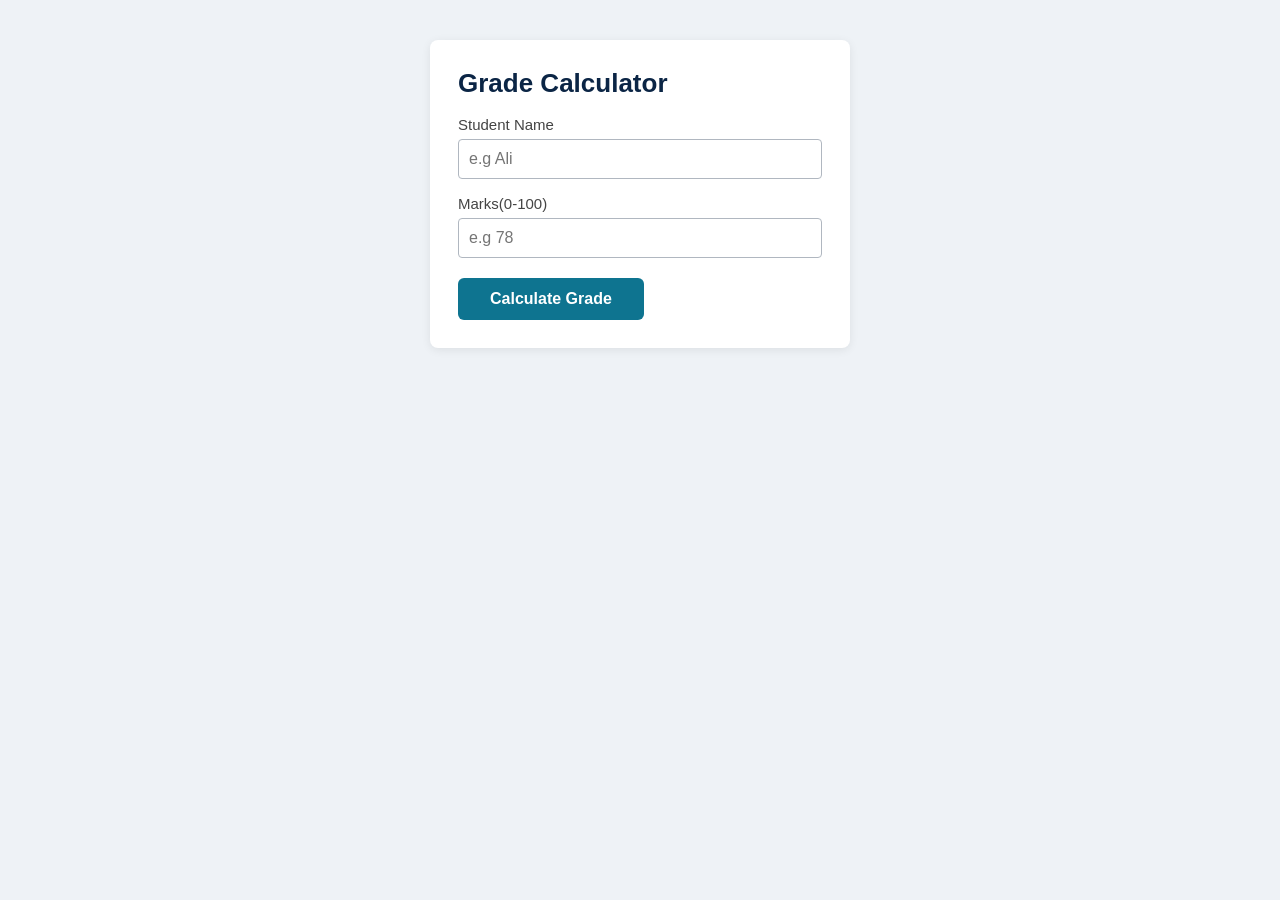
<file: classtask1-3/index.html>
<!DOCTYPE html>
<html lang="en">
<head>
    <meta charset="UTF-8">
    <meta name="viewport" content="width=device-width, initial-scale=1.0">
    <title>My first js</title>
    <link rel="stylesheet" href="style.css">
    <script src="app.js"defer > </script>
    
</head>
<body>
  <div class="container">
    <h1>Grade Calculator</h1>

    <label for="name">Student Name</label>
    <input type="text" id="name" placeholder="e.g Ali">

    <label for="marks">Marks(0-100)</label>
    <input type="number" id="marks" placeholder="e.g 78" min="0" max="100">

    <button id="calcBtn"> Calculate Grade</button>

<!-- result will be shown here-->
 <div id="result"></div>
  </div>
    
</body>
 
</html>
</file>
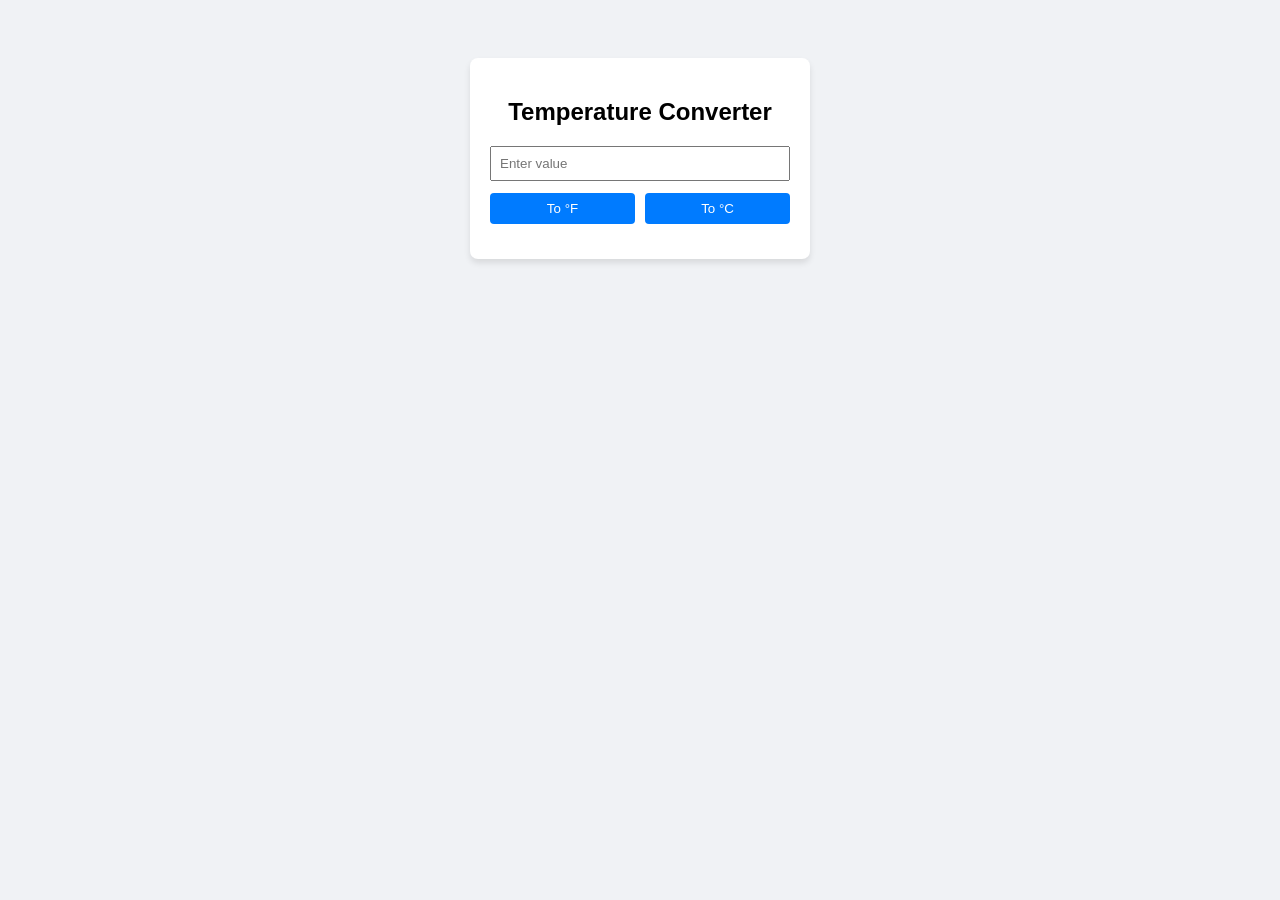
<file: assignment/q1-temperature/index.html>
<!DOCTYPE html>
<html lang="en">
<head>
  <meta charset="UTF-8">
  <meta name="viewport" content="width=device-width, initial-scale=1.0">
  <title>Temperature Converter</title>
  <link rel="stylesheet" href="style.css">
  <script src="app.js" defer></script>
</head>
<body>
  <div class="card">
    <h2>Temperature Converter</h2>
    <input type="number" id="tempInput" placeholder="Enter value">
    
    <div class="btn-group">
      <button id="toFahrenheitBtn">To °F</button>
      <button id="toCelsiusBtn">To °C</button>
    </div>

    <div id="output"></div>
  </div>
</body>
</html>
</file>
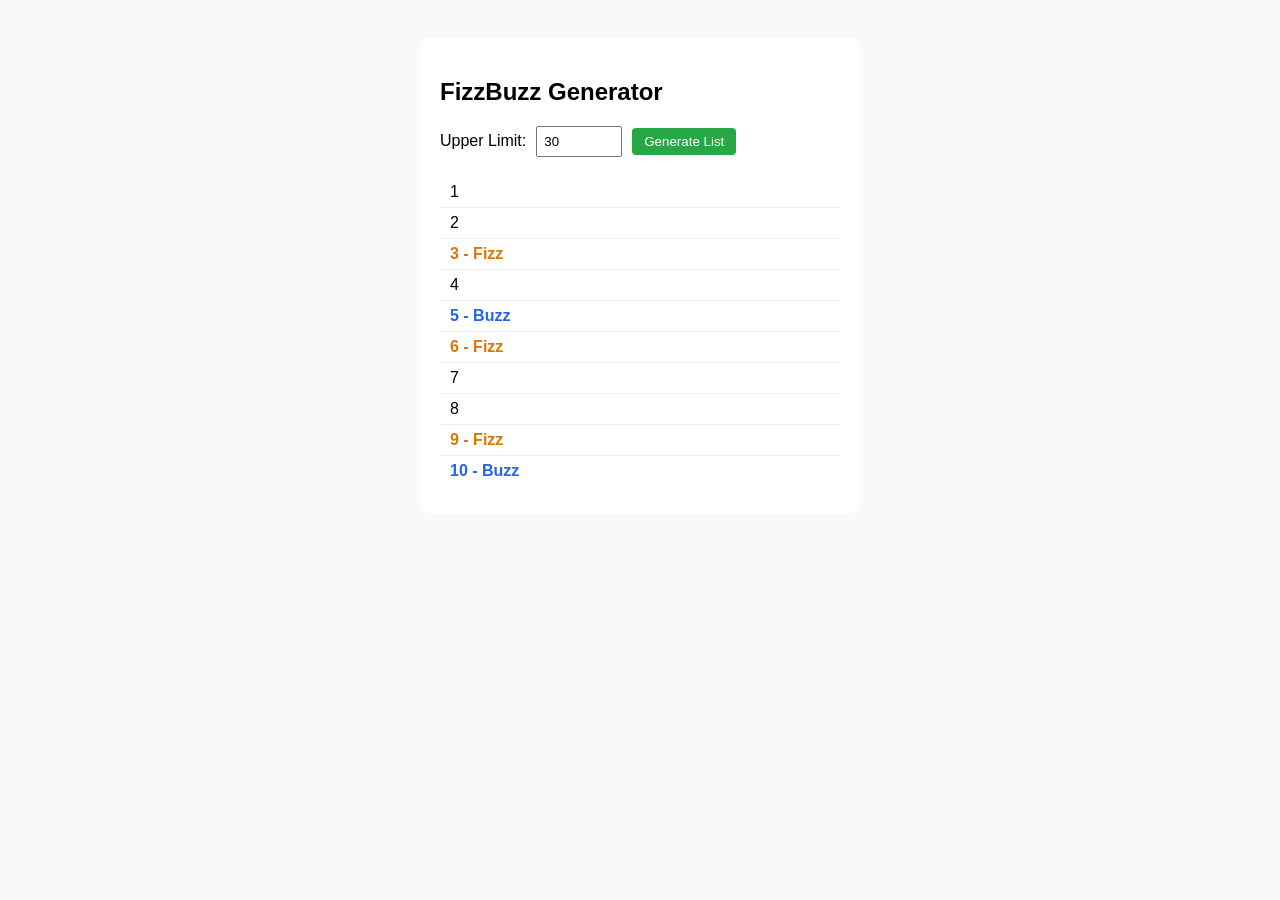
<file: assignment/q2-fizzbuzz/index.html>
<!DOCTYPE html>
<html lang="en">
<head>
  <meta charset="UTF-8">
  <meta name="viewport" content="width=device-width, initial-scale=1.0">
  <title>FizzBuzz List</title>
  <link rel="stylesheet" href="style.css">
  <script src="app.js" defer></script>
</head>
<body>
  <div class="container">
    <h2>FizzBuzz Generator</h2>
    <div class="controls">
      <label for="limitInput">Upper Limit:</label>
      <input type="number" id="limitInput" value="30" min="1">
      <button id="generateBtn">Generate List</button>
    </div>
    <ul id="fizzList"></ul>
  </div>
</body>
</html>
</file>
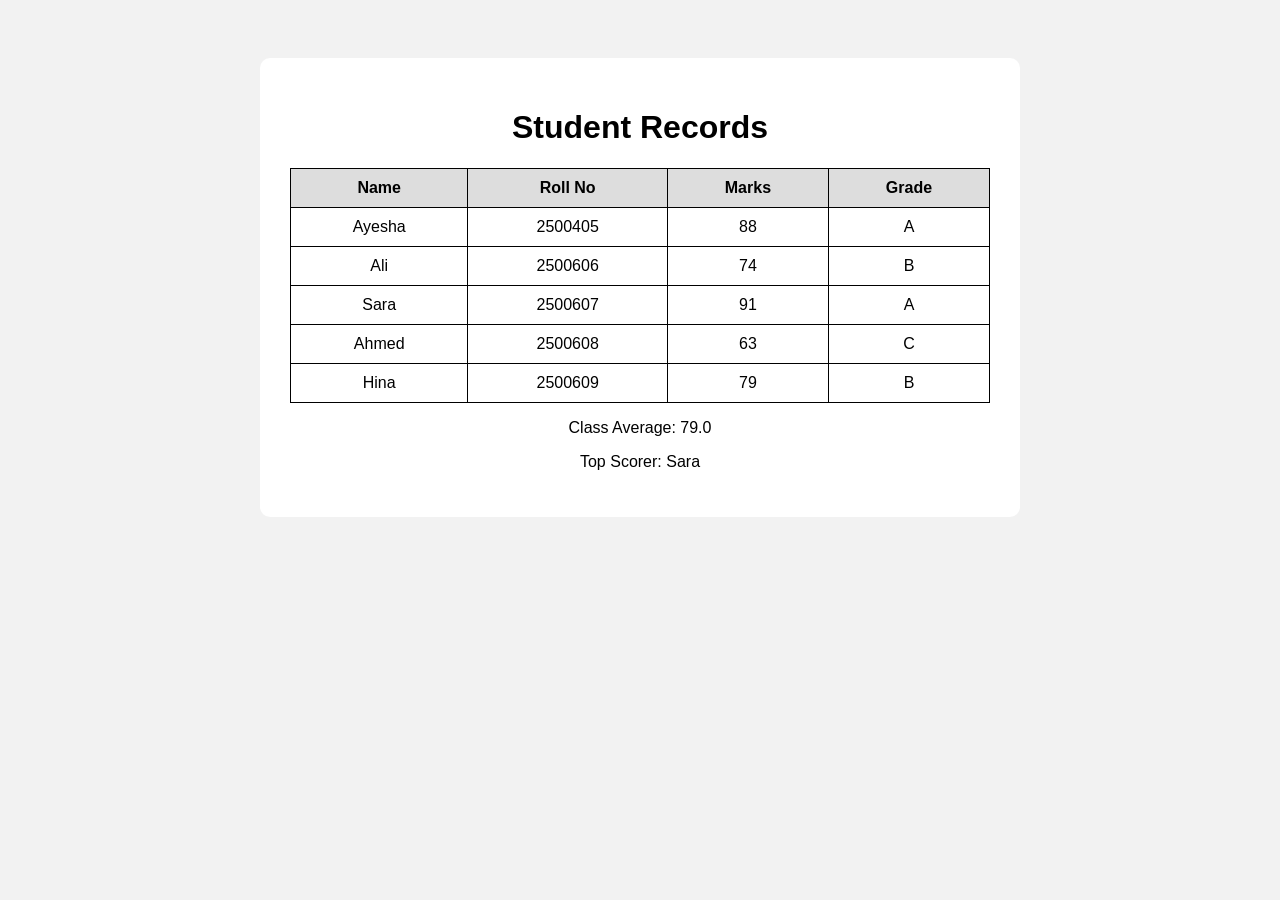
<file: assignment/q3-student-records/index.html>
<!DOCTYPE html>

<html>
<head>
    <title>Student Records</title>
    <link rel="stylesheet" href="style.css">
    <script src="app.js" defer></script>
</head>
<body>
<div class="box">
    <h1>Student Records</h1>

    <table>
        <thead>
            <tr>
                <th>Name</th>
                <th>Roll No</th>
                <th>Marks</th>
                <th>Grade</th>
            </tr>
        </thead>

        <tbody id="studentTable"></tbody>
    </table>

    <p id="average"></p>
    <p id="topStudent"></p>
</div>

</body>
</html>
</file>
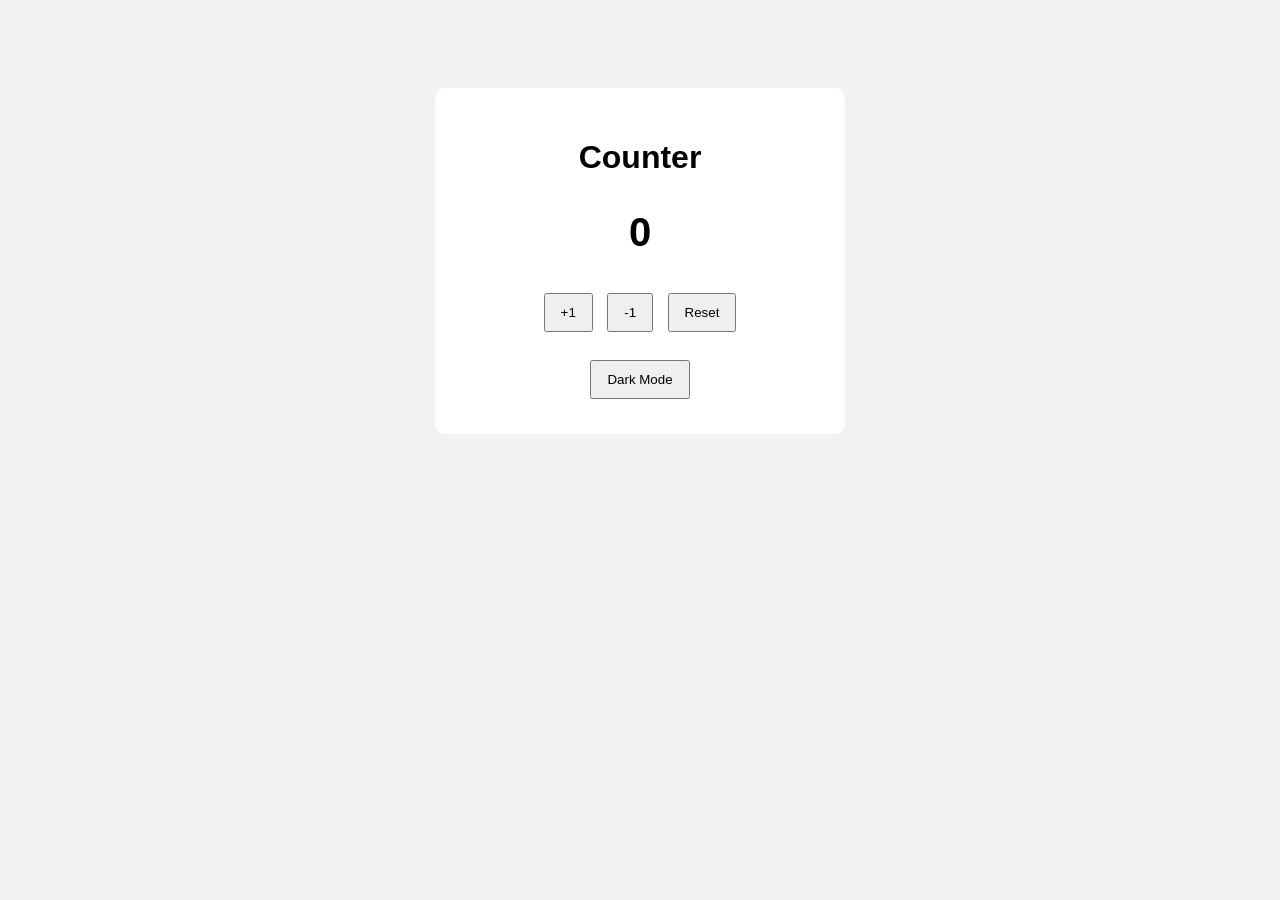
<file: assignment/q4-counter-theme/index.html>
<!DOCTYPE html>

<html>
<head>
    <title>Counter</title>
    <link rel="stylesheet" href="style.css">
    <script src="app.js" defer></script>
</head>
<body>

<div class="box">
    <h1>Counter</h1>

    <h2 id="count">0</h2>

    <button id="increase">+1</button>
    <button id="decrease">-1</button>
    <button id="reset">Reset</button>

    <br><br>

    <button id="theme">Dark Mode</button>
</div>


</body>
</html>
</file>
<file: classtask1-3/style.css>
* {
  box-sizing: border-box;
}

body {
  font-family: Arial, Helvetica, sans-serif;
  background-color: #eef2f6;
  margin: 0;
  padding: 40px 16px;
}

.container {
  max-width: 420px;
  margin: 0 auto;
  background-color: #ffffff;
  padding: 28px;
  border-radius: 8px;
  box-shadow: 0 2px 10px rgba(0, 0, 0, 0.08);
}

h1 {
  color: #0b2545;
  margin-top: 0;
  font-size: 26px;
}

label {
  display: block;
  color: #444444;
  font-size: 15px;
  margin-top: 16px;
  margin-bottom: 6px;
}

input {
  width: 100%;
  padding: 10px;
  font-size: 16px;
  border: 1px solid #b0b7c0;
  border-radius: 4px;
}

input:focus {
  outline: 2px solid #0e7490;
  border-color: #0e7490;
}

button {
  margin-top: 20px;
  padding: 12px 32px;
  font-size: 16px;
  font-weight: bold;
  color: #ffffff;
  background-color: #0e7490;
  border: none;
  border-radius: 6px;
  cursor: pointer;
}

button:hover {
  background-color: #0b5f75;
}

/* Result box is hidden until JavaScript adds a class */
#result {
  display: none;
  margin-top: 22px;
  padding: 14px;
  font-size: 17px;
  font-weight: bold;
  border-radius: 4px;
}

#result.pass {
  display: block;
  color: #166534;
  background-color: #dcfce7;
  border: 1px solid #16a34a;
}

#result.fail {
  display: block;
  color: #991b1b;
  background-color: #fee2e2;
  border: 1px solid #dc2626;
}

#result.error {
  display: block;
  color: #92400e;
  background-color: #fef3c7;
  border: 1px solid #d97706;
}
</file>
<file: assignment/q1-temperature/style.css>
body {
  font-family: Arial, sans-serif;
  background-color: #f0f2f5;
  display: flex;
  justify-content: center;
  padding-top: 50px;
}

.card {
  background: white;
  padding: 20px;
  border-radius: 8px;
  box-shadow: 0 4px 6px rgba(0,0,0,0.1);
  width: 300px;
  text-align: center;
}

input {
  width: 100%;
  padding: 8px;
  margin-bottom: 12px;
  box-sizing: border-box;
}

.btn-group {
  display: flex;
  gap: 10px;
}

button {
  flex: 1;
  padding: 8px;
  border: none;
  background-color: #007bff;
  color: white;
  border-radius: 4px;
  cursor: pointer;
}

button:hover {
  background-color: #0056b3;
}

#output {
  margin-top: 15px;
  font-weight: bold;
}
</file>
<file: assignment/q2-fizzbuzz/style.css>
body {
  font-family: Arial, sans-serif;
  background-color: #f8f9fa;
  padding: 30px;
}

.container {
  max-width: 400px;
  margin: 0 auto;
  background: white;
  padding: 20px;
  border-radius: 8px;
}

.controls {
  display: flex;
  gap: 10px;
  margin-bottom: 20px;
  align-items: center;
}

input {
  width: 70px;
  padding: 6px;
}

button {
  padding: 6px 12px;
  background: #28a745;
  color: white;
  border: none;
  border-radius: 4px;
  cursor: pointer;
}

ul {
  list-style: none;
  padding: 0;
  max-height: 300px;
  overflow-y: auto;
}

li {
  padding: 6px 10px;
  border-bottom: 1px solid #eee;
}

.fizz { color: #d97706; font-weight: bold; }
.buzz { color: #2563eb; font-weight: bold; }
.fizzbuzz { color: #dc2626; font-weight: bold; }
</file>
<file: assignment/q3-student-records/style.css>
body {
font-family: Arial;
background-color: #f2f2f2;
text-align: center;
padding: 50px;
}

.box {
background-color: white;
width: 700px;
margin: auto;
padding: 30px;
border-radius: 10px;
}

table {
width: 100%;
border-collapse: collapse;
}

th, td {
border: 1px solid black;
padding: 10px;
}

th {
background-color: #ddd;
}
</file>
<file: assignment/q4-counter-theme/style.css>
body {
font-family: Arial;
background-color: #f2f2f2;
text-align: center;
padding-top: 80px;
}

.box {
background-color: white;
width: 350px;
margin: auto;
padding: 30px;
border-radius: 10px;
}

button {
padding: 10px 15px;
margin: 5px;
cursor: pointer;
}

#count {
font-size: 40px;
}

.dark {
background-color: #222;
color: white;
}

.dark .box {
background-color: #333;
}
</file>
